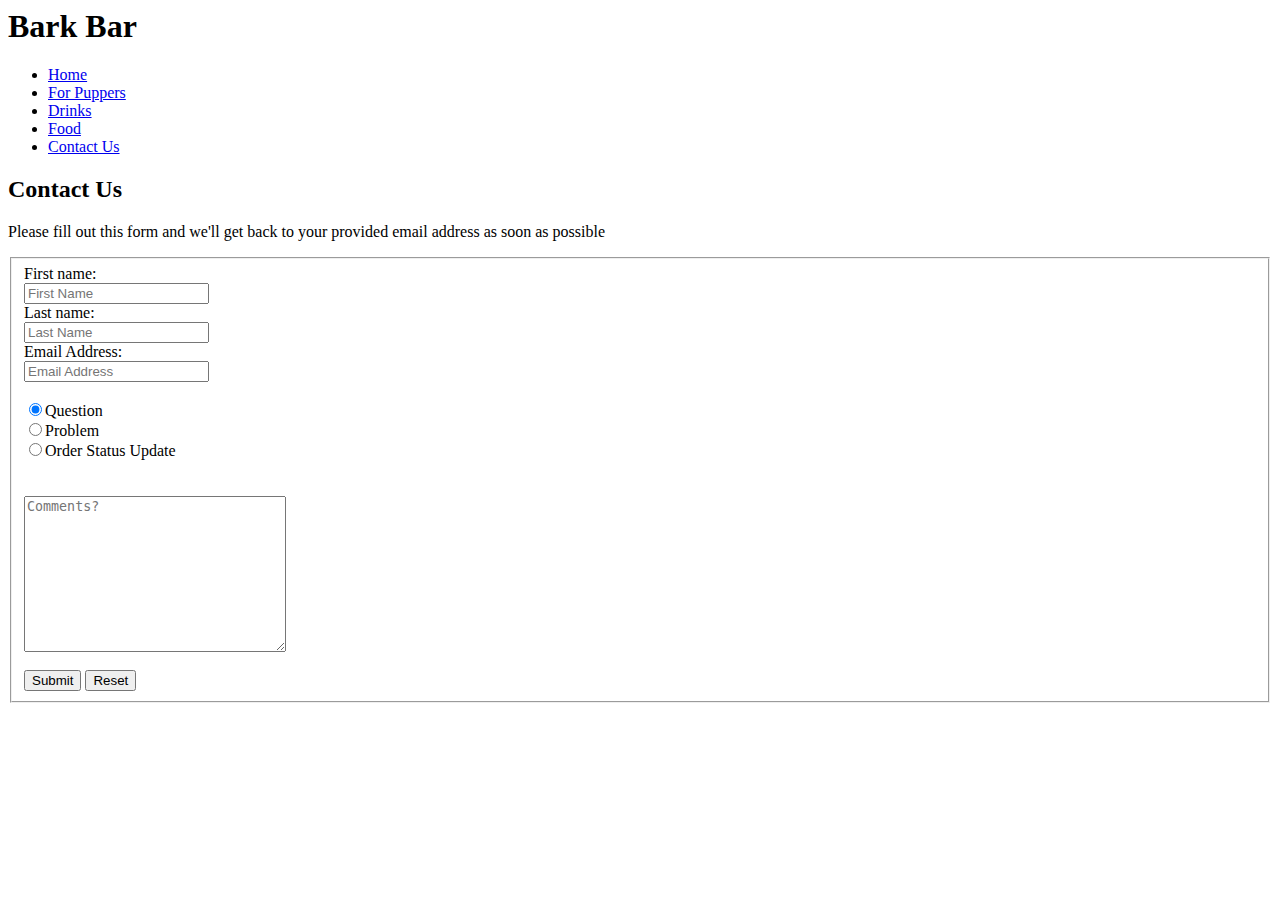
<file: contact.html>
<html lang="en">
<head>
  <meta charset="utf-8">
  <link rel="stylesheet" href="stylesheet.css" type="text/css">
  <title>Bark Bar Contact</title>
  <meta name="description" content="HTML5 Template">

</head>
<body>
  <h1>Bark Bar</h1>

  <div class="nav">
    <ul>
      <li><a href="index.html">Home</a>
      </li>
      <li><a href="forPuppers.html">For Puppers</a>
      </li>
      <li><a href="drinks.html">Drinks</a>
      </li>
      <li><a href="food.html">Food</a>
      </li>
      <li><a href="contact.html">Contact Us</a>
      </li>
    </ul>
  </div>

  <h2>Contact Us</h2>
  <p>Please fill out this form and we'll get back to your provided email address as soon as possible</p>

    <form action="">
      <fieldset>
        First name:<br>
        <input type="text" name="firstname" placeholder="First Name">
        <br>
        Last name:<br>
        <input type="text" name="lastname" placeholder="Last Name">
        <br>
        Email Address:<br>
        <input type="text" name="email" placeholder="Email Address">
        <br><br>
        <input type="radio" name="issue" value="question" checked>Question<br>
        <input type="radio" name="issue" value="problem">Problem<br>
        <input type="radio" name="issue" value="status">Order Status Update<br>
        <br><br>
        <textarea name="comments" rows="10" cols="30" placeholder="Comments?"></textarea>
        <br><br>
        <input type="submit" value="Submit">
        <input type="reset" value="Reset">
    </fieldset>
    </form>


</body>
</file>
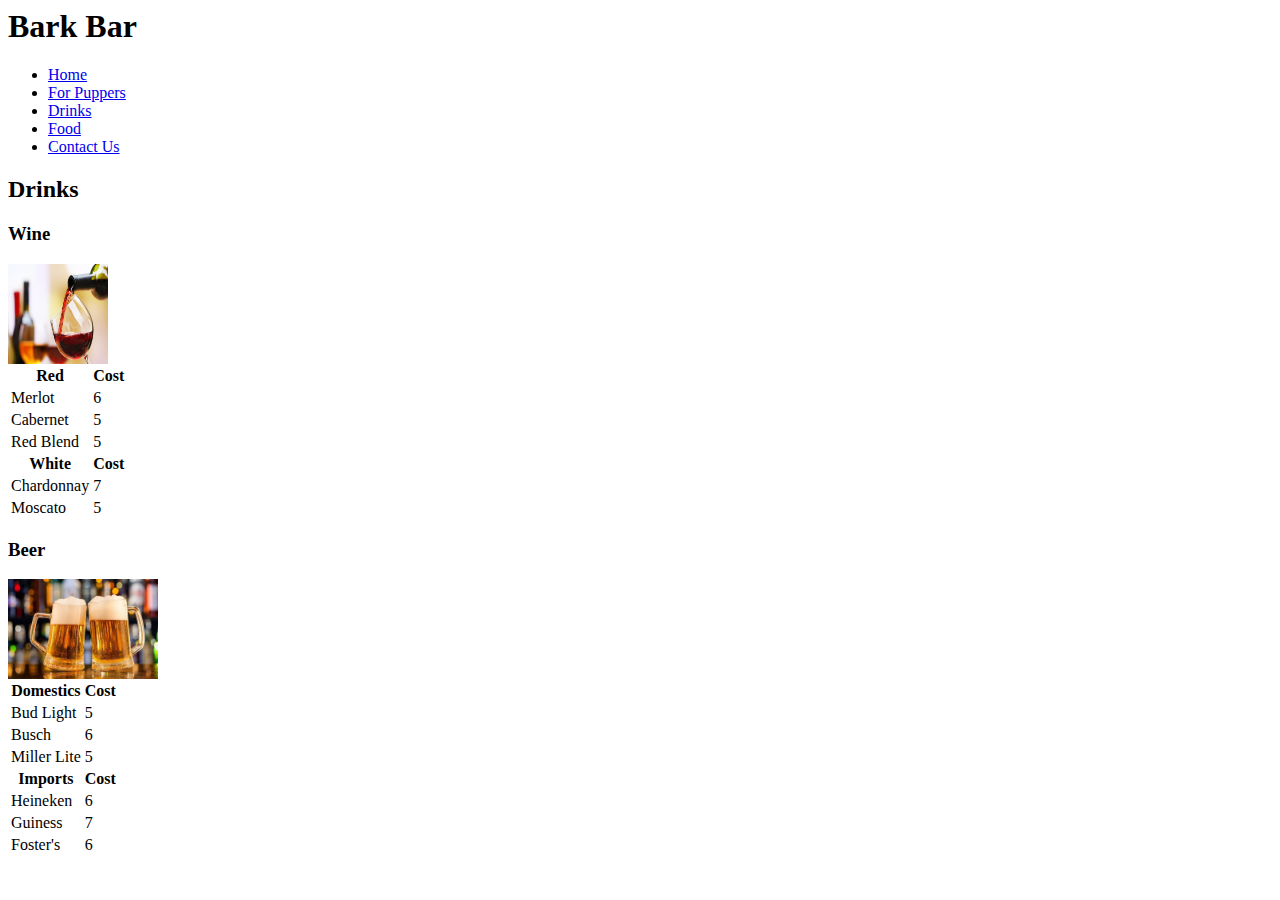
<file: drinks.html>
<html lang="en">
<head>
  <meta charset="utf-8">

  <title>Bark Bar Drinks</title>
  <meta name="description" content="HTML5 Template">

</head>
<body>
  <h1>Bark Bar</h1>

  <div class="nav">
    <ul>
      <li><a href="index.html">Home</a>
      </li>
      <li><a href="forPuppers.html">For Puppers</a>
      </li>
      <li><a href="drinks.html">Drinks</a>
      </li>
      <li><a href="food.html">Food</a>
      </li>
      <li><a href="contact.html">Contact Us</a>
      </li>
    </ul>
  </div>

  <h2>Drinks<h2>

  <h3>Wine</h3>
  <img src="images/Wine.jpg" alt="wine" style="width:100px;height:100px">
    <table style="">
      <tr>
        <th>Red</th>
        <th>Cost</th>
      </tr>
      <tr>
        <td>Merlot</td>
        <td>6</td>
      </tr>
      <tr>
        <td>Cabernet</td>
        <td>5</td>
      </tr>
      <tr>
        <td>Red Blend</td>
        <td>5</td>
      </tr>
      <tr>
        <th>White</th>
        <th>Cost</th>
      </tr>
      <tr>
        <td>Chardonnay</td>
        <td>7</td>
      </tr>
      <tr>
        <td>Moscato</td>
        <td>5</td>
      </tr>
    </table>

    <h3>Beer</h3>
    <img src="images/Beer.jpg" style="width:150px;height:100px">
    <table>
      <tr>
        <th>Domestics</th>
        <th>Cost</th>
      </tr>
      <tr>
        <td>Bud Light</td>
        <td>5</td>
      </tr>
      <tr>
        <td>Busch</td>
        <td>6</td>
      </tr>
      <tr>
        <td>Miller Lite</td>
        <td>5</td>
      </tr>
      <tr>
        <th>Imports</th>
        <th>Cost</th>
      </tr>
        <td>Heineken</td>
        <td>6</td>
      </tr>
      <tr>
        <td>Guiness</td>
        <td>7</td>
      </tr>
      <tr>
        <td>Foster's</td>
        <td>6</td>
      </tr>
    </table>
</file>
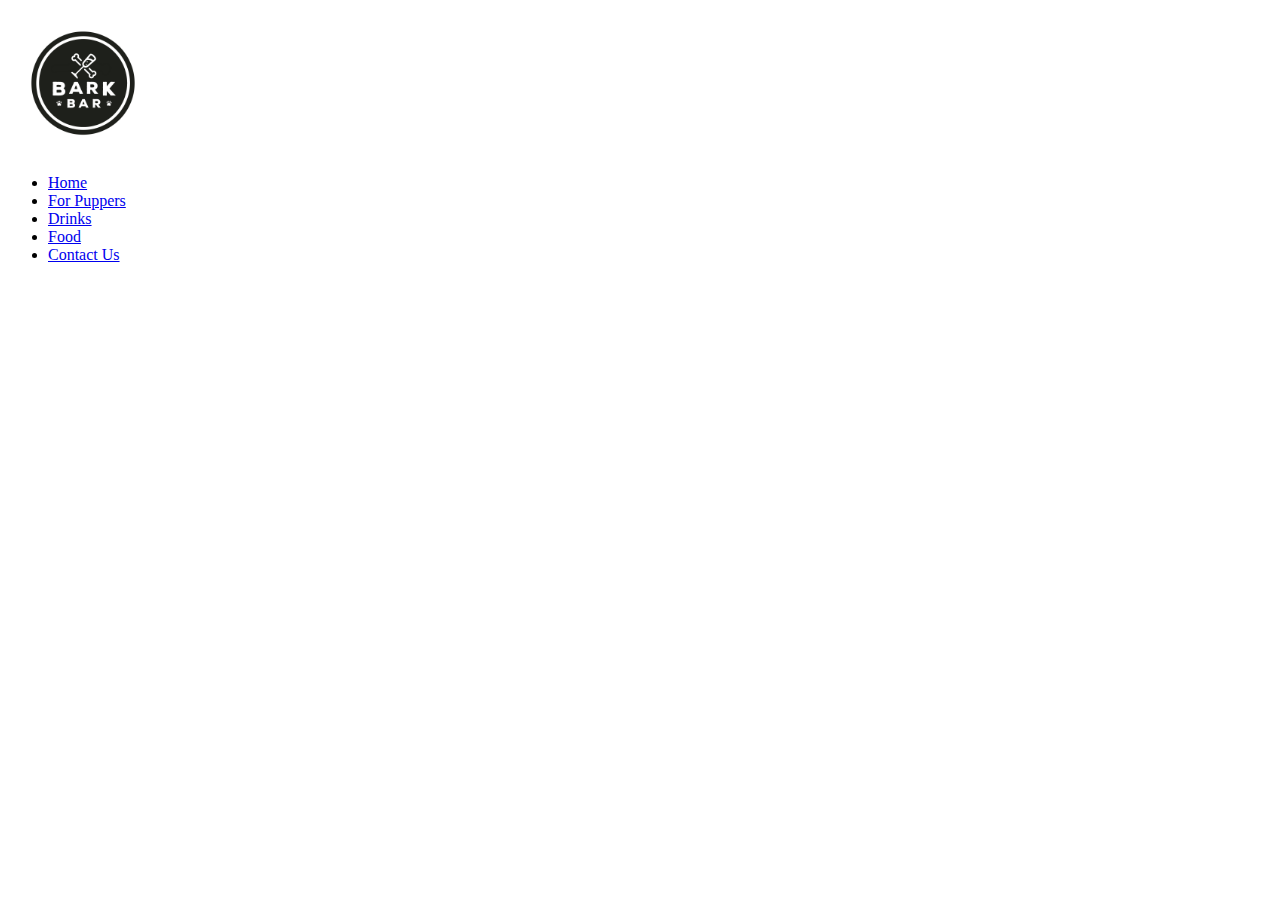
<file: forPuppers.html>
<html lang="en">
<head>
  <meta charset="utf-8">

  <title>For Puppers</title>
  <meta name="description" content="HTML5 Template">

</head>

<body>
  <img src="images/BarkBarLogo.png" alt="Bark Bar Logo" style="width:150px;height:150px">

  <div class="nav">
    <ul>
      <li><a href="index.html">Home</a>
      </li>
      <li><a href="forPuppers.html">For Puppers</a>
      </li>
      <li><a href="drinks.html">Drinks</a>
      </li>
      <li><a href="food.html">Food</a>
      </li>
      <li><a href="contact.html">Contact Us</a>
      </li>
    </ul>
  </div>

</body>
</html>
</file>
<file: stylesheet.css>
body {
    font: sans-serif;
}

.jumbotron {
    background-color: rgba(133, 126, 97, 1);
    color: #fff;
    padding: 100px 25px;
    font-family: Montserrat, sans-serif;
}
.navbar {
    margin-bottom: 0;
    border: 0;
    font-size: 12px;
    letter-spacing: 4px;
    font-family: Montserrat, sans-serif;
}

/*.navbar li a, .navbar, .navbar-brand {
    color: #fff !important;
}
*/

.navbar-nav li a:hover, .navbar-nav li.active a{
    color: #000000;
    background-color: #306B34 !important;/* Green*/
}
.table-striped  {
  font: 400 15px Lato, sans-serif
}

#carousel-screenshot p {
  font: 200;
}

#food {
}

footer p {
  float: left;
  font-family: Montserrat, sans-serif;
}

footer h1 {
  float: right;
}

.error {
  color: red;
  visibility: hidden;
}
</file>
